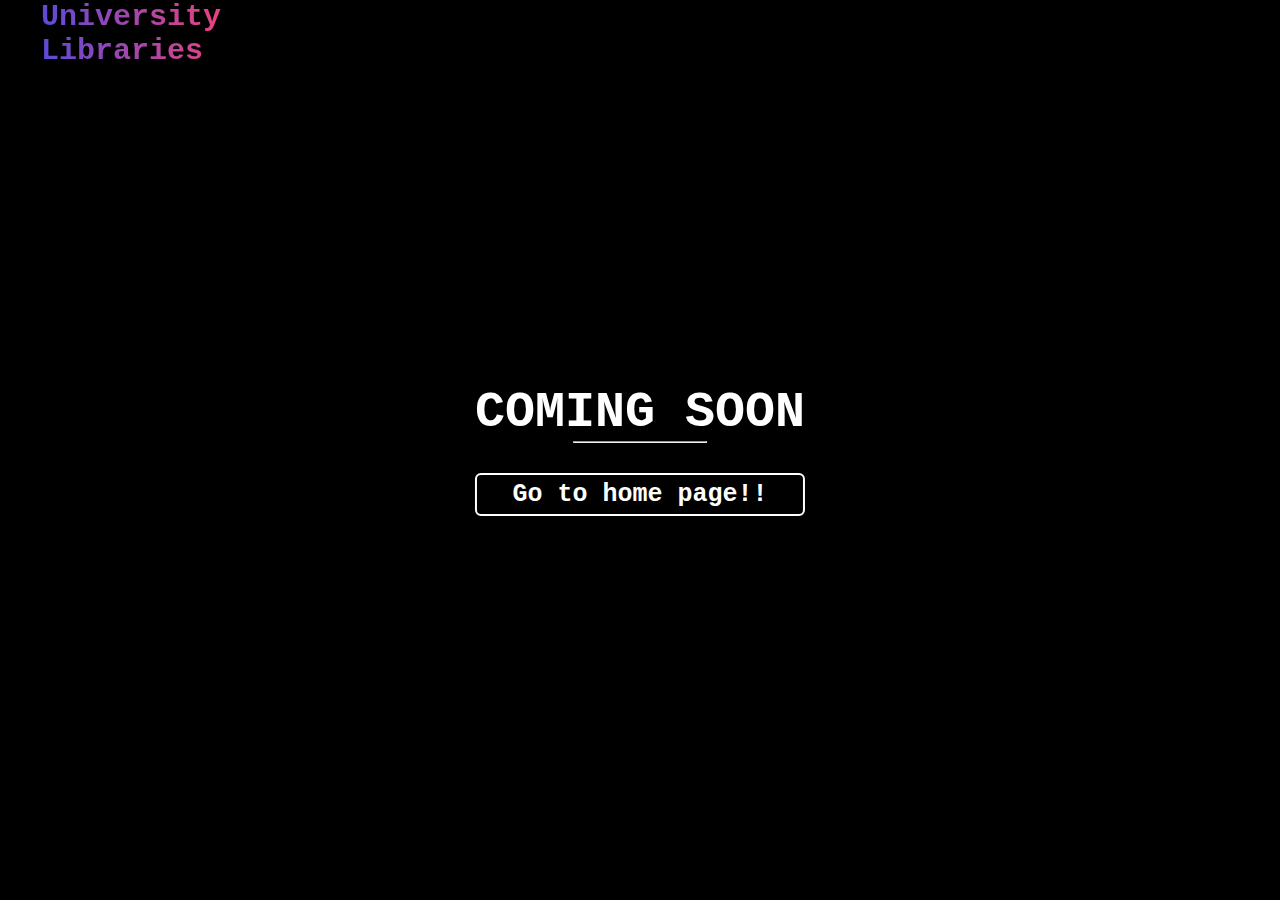
<file: coming-soon.html>
<!doctype html>
<html>
  
  <head>
      <title>Coming soon..</title>
    <link rel="stylesheet" href="navbarfootercss.css">
    
    <style>
    *{
      margin: 0;
      padding: 0;
    }
      /* Set height to 100% for body and html to enable the background image to cover the whole page: */
body, html {
  height: 100%
}

.bgimg {
  /* Background image */
  background:black;
  /* Full-screen */
  height: 100%;
  /* Center the background image */
  background-position: center;
  /* Scale and zoom in the image */
  background-size: cover;
  /* Add position: relative to enable absolutely positioned elements inside the image (place text) */
  position: relative;
  /* Add a white text color to all elements inside the .bgimg container */
  color: white;
  /* Add a font */
  font-family: "Courier New", Courier, monospace;
  /* Set the font-size to 25 pixels */
  font-size: 25px;
}

/* Position text in the top-left corner */
.topleft {
  position: absolute;
  top: 0;
  left: 16px;
}

/* Position text in the bottom-left corner */
.bottomleft {
  position: absolute;
  bottom: 0;
  left: 16px;
}

/* Position text in the middle */
.middle {
  position: absolute;
  top: 50%;
  left: 50%;
  transform: translate(-50%, -50%);
  text-align: center;
}

/* Style the <hr> element */
hr {
  margin: auto;
  width: 40%;
}
.home{color:white;
       font-weight: 700;
       margin-top:30px;
       border:2px solid white;
    padding:5px 5px;
     border-radius:6px}

    a{text-decoration: none;
     }

     .heading{display: block;}
    </style>
   
    
  </head>
  
  <body>
<div class="bgimg">
  <div class="topleft">
    <p class="heading">University Libraries</p>
  </div>
  <div class="middle">
    <h1>COMING SOON</h1>
    <hr>
   <a href="index.html"> <p class="home">Go to home page!!</p></a>
  </div>
  
</div>
  </body>
</html>
</file>
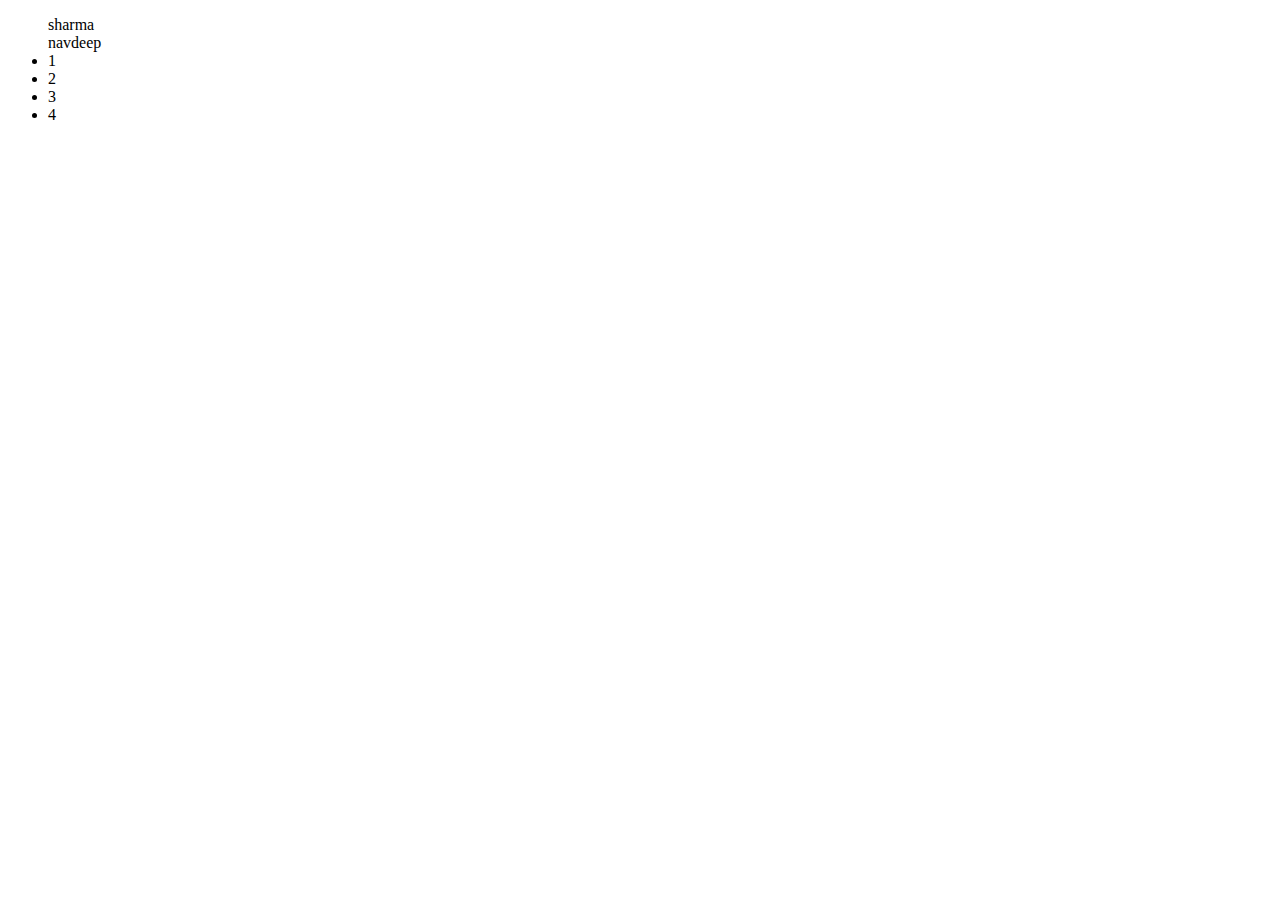
<file: gridpractice.html>
<!DOCTYPE html>
<html lang="en">
<head>
    <meta charset="UTF-8">
    <meta http-equiv="X-UA-Compatible" content="IE=edge">
    <meta name="viewport" content="width, initial-scale=1.0">
    <title>Document</title>
    <style>
        .grid{display:grid;
                grid-template-columns: repeat (4, 2fr);
            grid-template-rows:1fr;}
    </style>
</head>
<body>
    <ul class="grid">
        <div>sharma</div>
        <div>navdeep</div>
        <li>1</li>
        <li>2</li>
        <li>3</li>
        <li>4</li>
    </ul>
</body>
</html>
</file>
<file: navbarfootercss.css>
* {
    margin: 0px;
    padding: 0px;
}

body,html{overflow-x: hidden;}

.body {
    background: #E9EFF4;
}

.navbar1 {
   
    padding-top: 30px;
    height: 6vw;
    background-color: rgba(0, 0, 0, 0.9);
    top: 0;
    position: sticky;

}



.navlist {
    display: flex;
    justify-content: flex-end;

}

.navlist li {
    list-style: none;
    height: -2vw;
}

.navlist li a {
    text-decoration: none;
    color: white;
    margin-top: -10px;
    font-size: 20px;
    margin: 0px 0px;
    padding: 0px 27px;
}


.heading {

    position: absolute;
    left: 25px;
    font-weight: 800;
    font-size: larger;

    background: linear-gradient(87deg, #5a4bda, #eb427e);
    background-clip: text;
    -webkit-background-clip: text;
    -webkit-text-fill-color: transparent;
}

.heading2 {
    font-weight: 800;
    font-size: larger;

    background: linear-gradient(87deg, #5a4bda, #eb427e);
    background-clip: text;
    -webkit-background-clip: text;
    -webkit-text-fill-color: transparent;
    align-items: center;
    display: none;
}

.semester1 {
    width: 60%;

}

 /*hovering on navbar*/
 .navbar1 ul li a:hover {
    border: 2px solid white;
}


.units {
    width: 100%;
    display: block;

    display: flex;
    margin: 11px auto;
}

.units ol {
    width: 50vw;
}

.color li {
    background: #FFF;
}

/* .units li:hover{background:#0d6efd;
                color:white;}
                */
.color li a:hover{color:white;}

.burger {
    position: absolute;
    top: 28px;
    right: 4px;
    cursor: pointer;
    display: none;

}

.line {
    width: 33px;
    background-color: white;
    height: 4px;
    margin: 3px 3px;
}

@media only screen and (max-width:1211px) {
    .heading {
        display: none;
    }


    .navlist {
        flex-direction: column;
        justify-content: space-evenly;
        place-items: center;
    }

    .navlist li {
        padding: 10px 0px;
    }

    .navbar1 {
        height: 280px;
        transition: all 0.7s ease-out;
    }

    .burger {
        display: block;
    }

    .hnav {
        height: 70px;
    }

    .vclass li {
       display: none;
    }

    .heading2 {
        display: block;
        display: grid;
        place-content: center;
    }


.units li{
width: 65vw;
}

}



i{
font-size: 25px
}


.fa-youtube{
color: red;
}

  /* footer css */
  footer {
    background-color: #121315;
    color: #a7a7a7;
    font-size: 16px;
}

footer * {
    font-family: "Poppins", sans-serif;
    box-sizing: border-box;
    border: none;
    outline: none;
}

.row {
    padding: 1em 1em;
}

.row.primary {
    display: grid;
    grid-template-columns: 2fr 1fr 1fr 1fr 1fr;
    align-items: stretch;
}

.column {
    width: 100%;
    display: flex;
    flex-direction: column;
    padding: 0 2em;
    min-height: 15em;
}

h3 {
    width: 100%;
    text-align: left;
    color: white;
    font-size: 1.4em;
    white-space: nowrap;
}

footer ul {
    list-style: none;
    display: flex;
    flex-direction: column;
    padding: 0;
    margin: 0;
}

footer ul li:not(:first-child) {
    margin-top: 0.8em;
}

footer ul li a {
    color: #a7a7a7;
    text-decoration: none;
}

footer ul li a:hover {
    color: #2a8ded;
}

.about p {
    text-align: justify;
    line-height: 2;
    margin: 0;
}

input,
button {
    font-size: 1em;
    padding: 1em;
    width: 100%;
    border-radius: 5px;
    margin-bottom: 5px;
}

button {
    background-color: #c7940a;
    color: #ffffff;
}

div.social {
    display: flex;
    justify-content: space-around;
    font-size: 2.4em;
    flex-direction: row;
    margin-top: 0.5em;
}

.social i {
    color: #bac6d9;
}

.copyright {
    padding: 0.3em 1em;
    background-color: #25262e;
}

.footer-menu {
    float: left;
    margin-top: 10px;
}

.footer-menu a {
    color: #cfd2d6;
    padding: 6px;

    text-decoration: none;
}

.footer-menu a:hover {
    color: #27bcda;
}

.copyright p {
    font-size: 0.9em;
    text-align: right;
}

@media screen and (max-width: 850px) {
    .row.primary {
        grid-template-columns: 1fr;
    }

}
</file>
